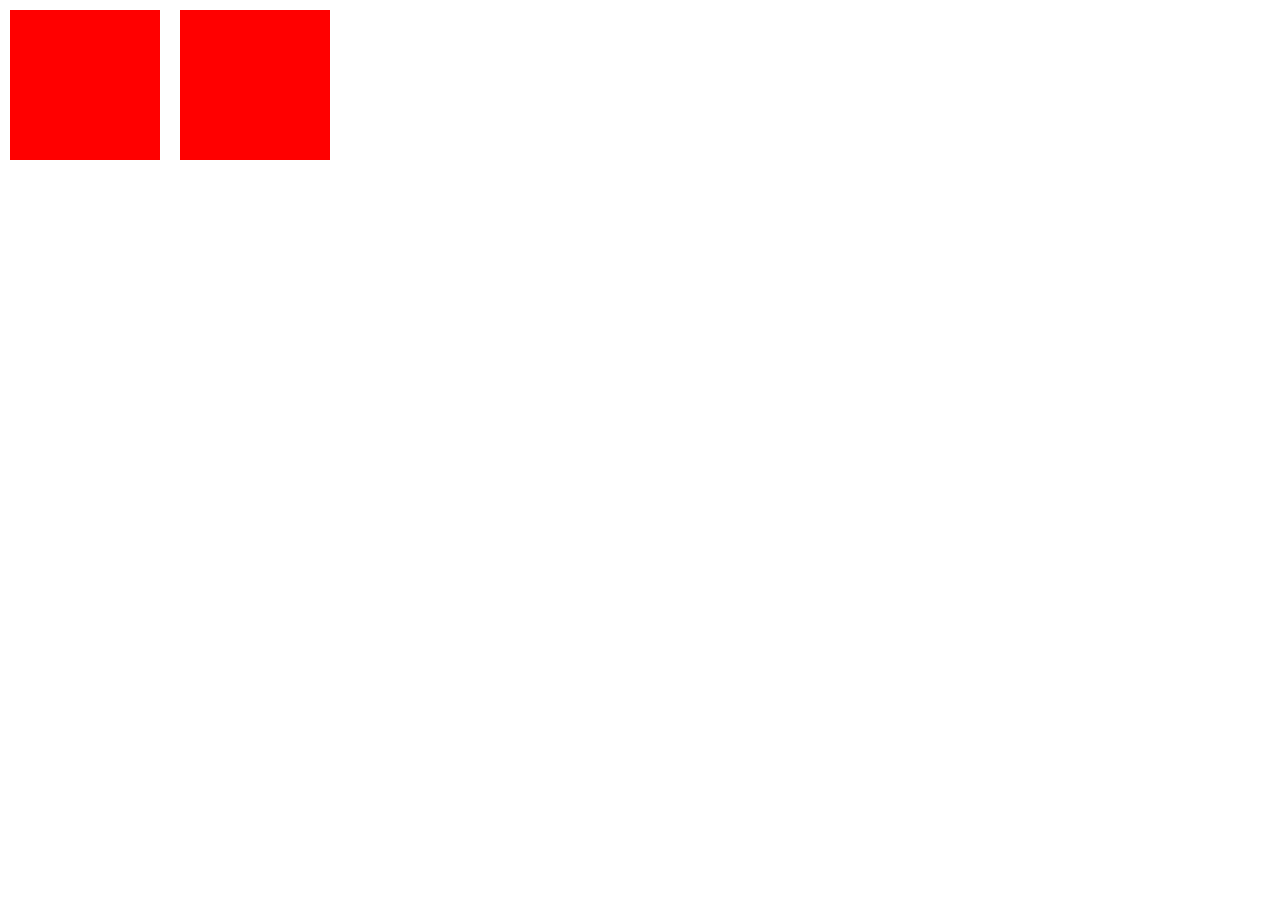
<file: esempio-1/index.html>
<!DOCTYPE html>
<html lang="en">

<head>
  <meta charset="UTF-8">
  <meta http-equiv="X-UA-Compatible" content="IE=edge">
  <meta name="viewport" content="width=device-width, initial-scale=1.0">
  <link rel="stylesheet" href="css/style.css">
  <title>Document</title>
</head>

<body>
  <div class="container">
    <div class="square"></div>
    <div class="square"></div>
  </div>
</body>

</html>
</file>
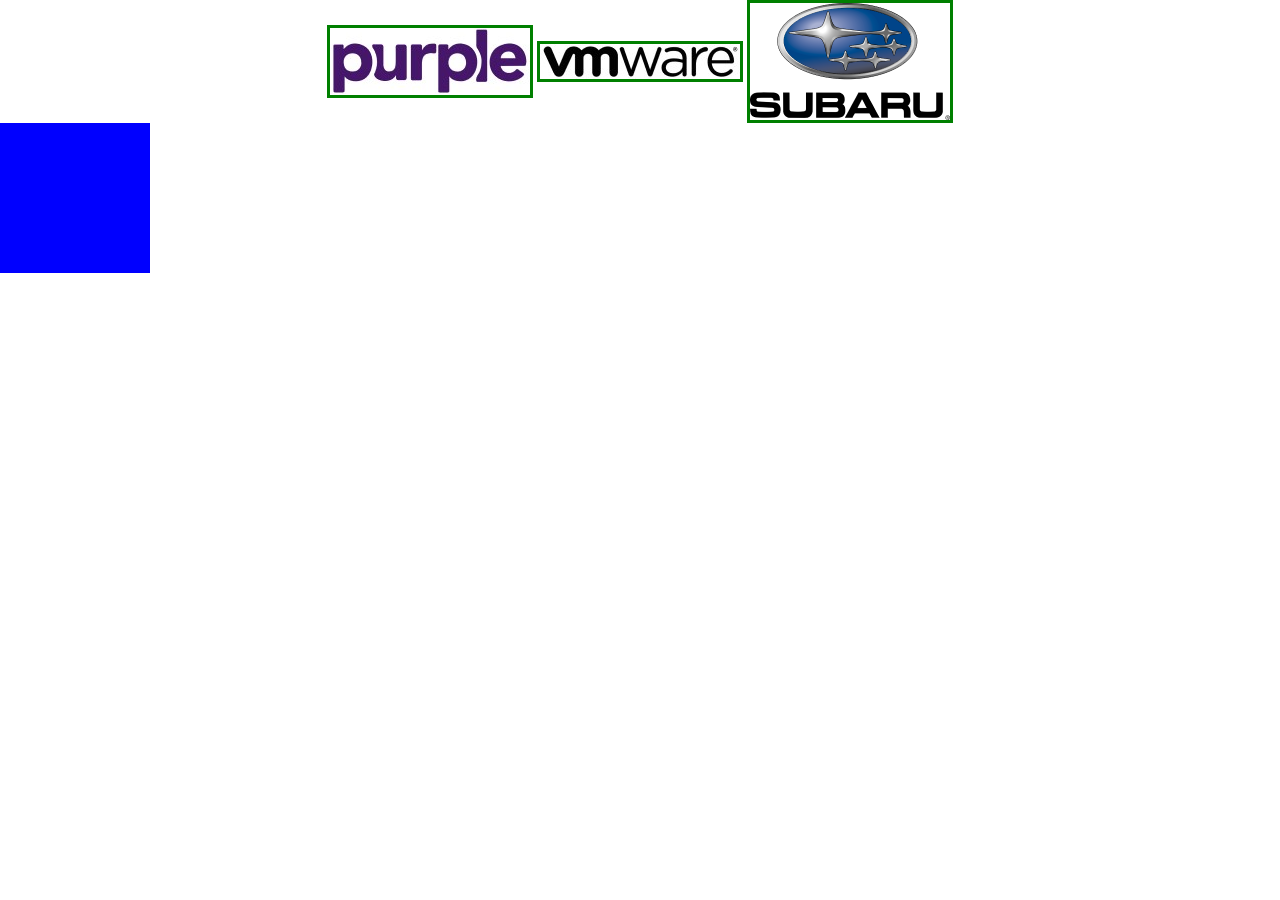
<file: esempio-2/index.html>
<!DOCTYPE html>
<html lang="en">

<head>
  <meta charset="UTF-8">
  <meta http-equiv="X-UA-Compatible" content="IE=edge">
  <meta name="viewport" content="width=device-width, initial-scale=1.0">
  <link rel="stylesheet" href="css/style.css">
  <title>Document</title>
</head>

<body>
  <div class="container">
    <img src="./img/purple.jpg" alt="purple">
    <img src="./img/vmware.jpg" alt="vmware">
    <img src="./img/subaru.png" alt="subaru">
    <div class="square"></div>
  </div>
</body>

</html>
</file>
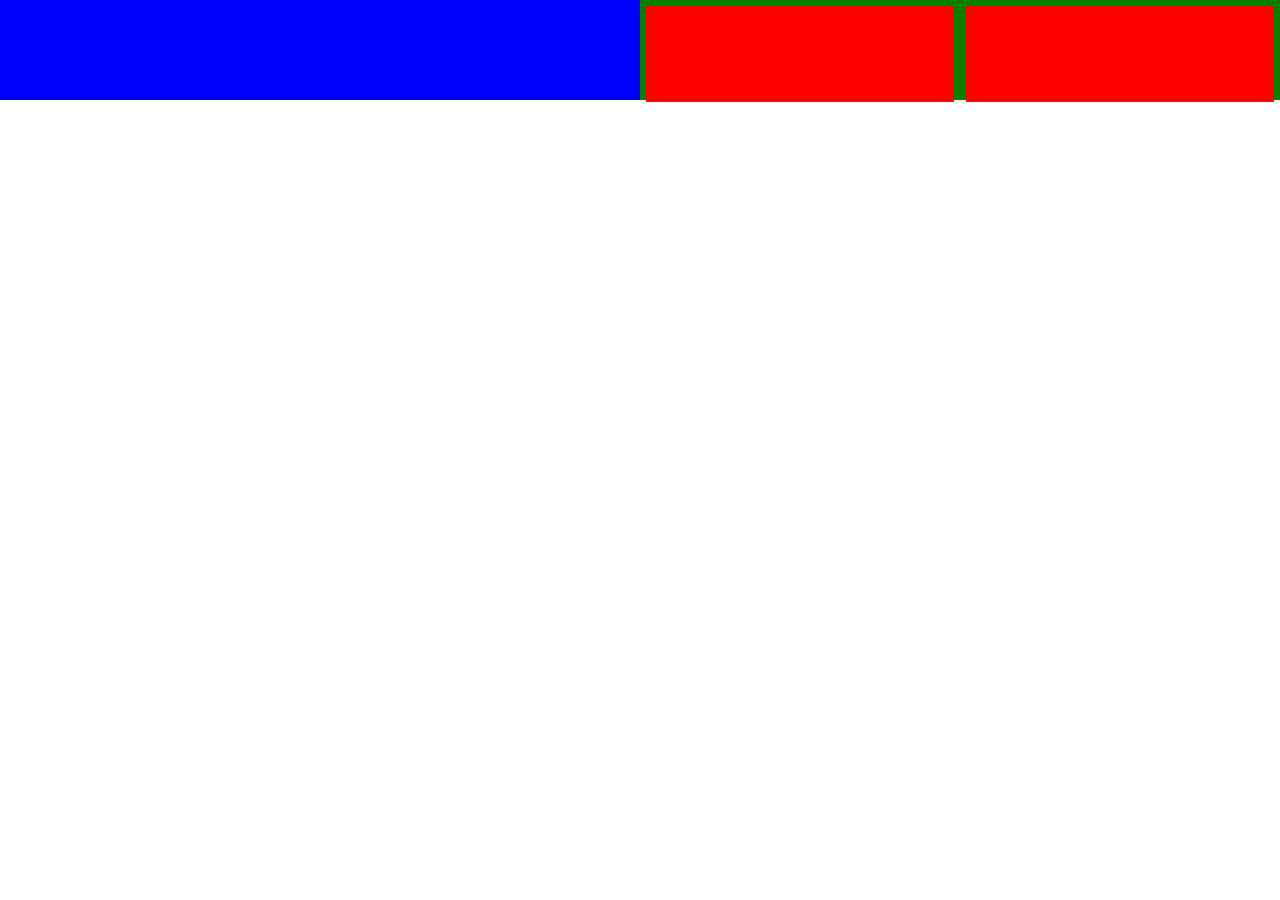
<file: esempio-3/index.html>
<!DOCTYPE html>
<html lang="en">

<head>
  <meta charset="UTF-8">
  <meta http-equiv="X-UA-Compatible" content="IE=edge">
  <meta name="viewport" content="width=device-width, initial-scale=1.0">
  <link rel="stylesheet" href="css/style.css">
  <title>Document</title>
</head>

<body>
  <div class="container">
    <div class="blue">
    </div>
    <div class="green">
      <div class="red"></div>
      <div class="red"></div>
    </div>
  </div>
</body>

</html>
</file>
<file: esempio-1/css/style.css>
* {
  margin: 0;
  padding: 0;
  box-sizing: border-box;
}

.container {
  display: block;
}

/* desktop first */
/* Sempre */
/* .square {
  width: 150px;
  height: 150px;
  margin: 10px;
  background-color: red;
} */
/* 0-480 Range Viewport*/
/* @media screen and (max-width: 480px) {
  .square {
    background-color: blue;
  }
} */

/* mobile first */
.square {
  width: 150px;
  height: 150px;
  margin: 10px;
  background-color: blue;
}
/* 480 - infinito */
@media screen and (min-width: 480px) {
  .container {
    display: flex;
  } 
  .square {
    background-color: red;
  }
}
</file>
<file: esempio-2/css/style.css>
* {
  margin: 0;
  padding: 0;
  box-sizing: border-box;
}

.container {
  display: block;
  text-align: center;
}

img {
  border: 1px solid red;
  vertical-align: middle;
}

/* 561 a 780 */
/* @media screen and (min-width: 561px) and(max-width: 780px)  {
  img {
    display: block;
    width: 50%;
  } 
} */

/* 0-560 */
/* @media screen and (max-width: 560px) {
  img {
    display: block;
    width: 100%;
  } 
} */

.square {
  width: 150px;
  height: 150px;
  background-color: blue;
  border-radius: 50%;
}

/* 560 - infinito */
@media screen and (min-width: 560px) {
   img {
    border: 3px solid blue;
  }
  .square {
    border-radius: 0;
  }
}
/* 780 - infinito */
@media screen and (min-width: 780px) {
   img {
    border: 3px solid green;
  }
}
</file>
<file: esempio-3/css/style.css>
* {
  margin: 0;
  padding: 0;
  box-sizing: border-box;
}

.container:after {
  content: '';
  display: table;
  clear: both;
}
.container > div {
  float: left;
}
.blue {
  width: 50%;
  height: 100px;
  background-color: blue;
}

.green {
  width: 50%;
  height: 100px;
  background-color: green;
}

.green:after {
  content: '';
  display: table;
  clear: both;
}

.red {
  float: left;
  width: 48%;
  margin: 1%;
  height: 96%;
  background-color: red;
}

@media screen and (max-width: 768px) {
  .container > div.green {
    float: none;
    clear: both;
    width: 100%;
  }
  .blue {
    width: 100%;
  }
}

@media screen and (max-width: 480px) {
   .container > div.green { 
     display: none;
   }
}
</file>
